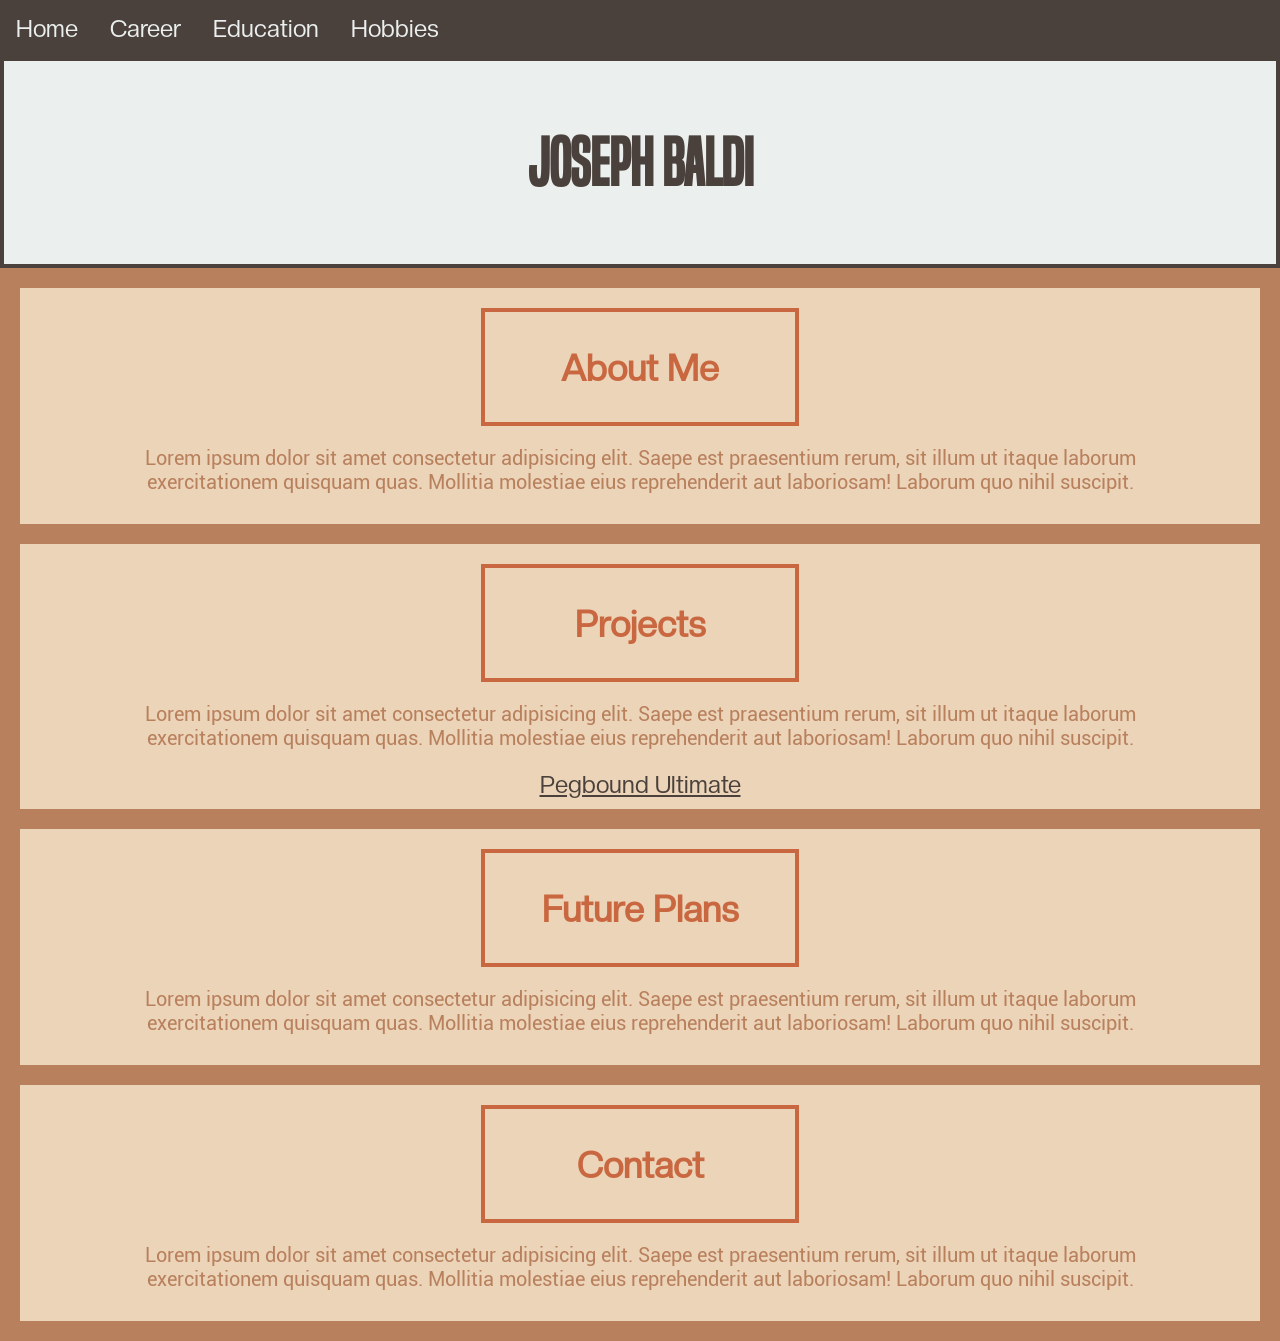
<file: index.html>
<html lang="en">
<head>
    <meta charset="UTF-8">
    <meta name="viewport" content="width=device-width, initial-scale=1.0">
    <title>Joseph Baldi - Portfolio</title>
    <link rel="stylesheet" href="styles.css">
</head>
    <body>

<!--    navigation-->
        <nav>
            <ul>
                <li><a href="page.html">Home</a></li>
                <li><a href="page.html">Career</a></li>
                <li><a href="page.html">Education</a></li>
                <li><a href="page.html">Hobbies</a></li>
            </ul>
        </nav>

<!--    page title-->
        <div class="title_box">
            <h1>Joseph Baldi</h1>
        </div>

<!--    about me section-->
        <div class="section_box">
            <div class="heading_box">
                <h2>About Me</h2>
            </div>
            <p>Lorem ipsum dolor sit amet consectetur adipisicing elit. Saepe est praesentium rerum, sit illum ut itaque laborum exercitationem quisquam quas. Mollitia molestiae eius reprehenderit aut laboriosam! Laborum quo nihil suscipit.</p>
        </div>

<!--    projects section-->
        <div class="section_box">
            <div class="heading_box">
                <h2>Projects</h2>
            </div>
            <p>Lorem ipsum dolor sit amet consectetur adipisicing elit. Saepe est praesentium rerum, sit illum ut itaque
                laborum exercitationem quisquam quas. Mollitia molestiae eius reprehenderit aut laboriosam! Laborum quo
                nihil suscipit.</p>
            <a href="pegbound/Pegbound.html" target="_blank" rel="noopener noreferrer">Pegbound Ultimate</a>
        </div>

<!--    future plans section-->
        <div class="section_box">
            <div class="heading_box">
                <h2>Future Plans</h2>
            </div>
            <p>Lorem ipsum dolor sit amet consectetur adipisicing elit. Saepe est praesentium rerum, sit illum ut itaque laborum exercitationem quisquam quas. Mollitia molestiae eius reprehenderit aut laboriosam! Laborum quo nihil suscipit.</p>
        </div>

<!--    contact section-->
        <div class="section_box">
            <div class="heading_box">
                <h2>Contact</h2>
            </div>
            <p>Lorem ipsum dolor sit amet consectetur adipisicing elit. Saepe est praesentium rerum, sit illum ut itaque laborum exercitationem quisquam quas. Mollitia molestiae eius reprehenderit aut laboriosam! Laborum quo nihil suscipit.</p>
        </div>

    </body>
</html>
</file>
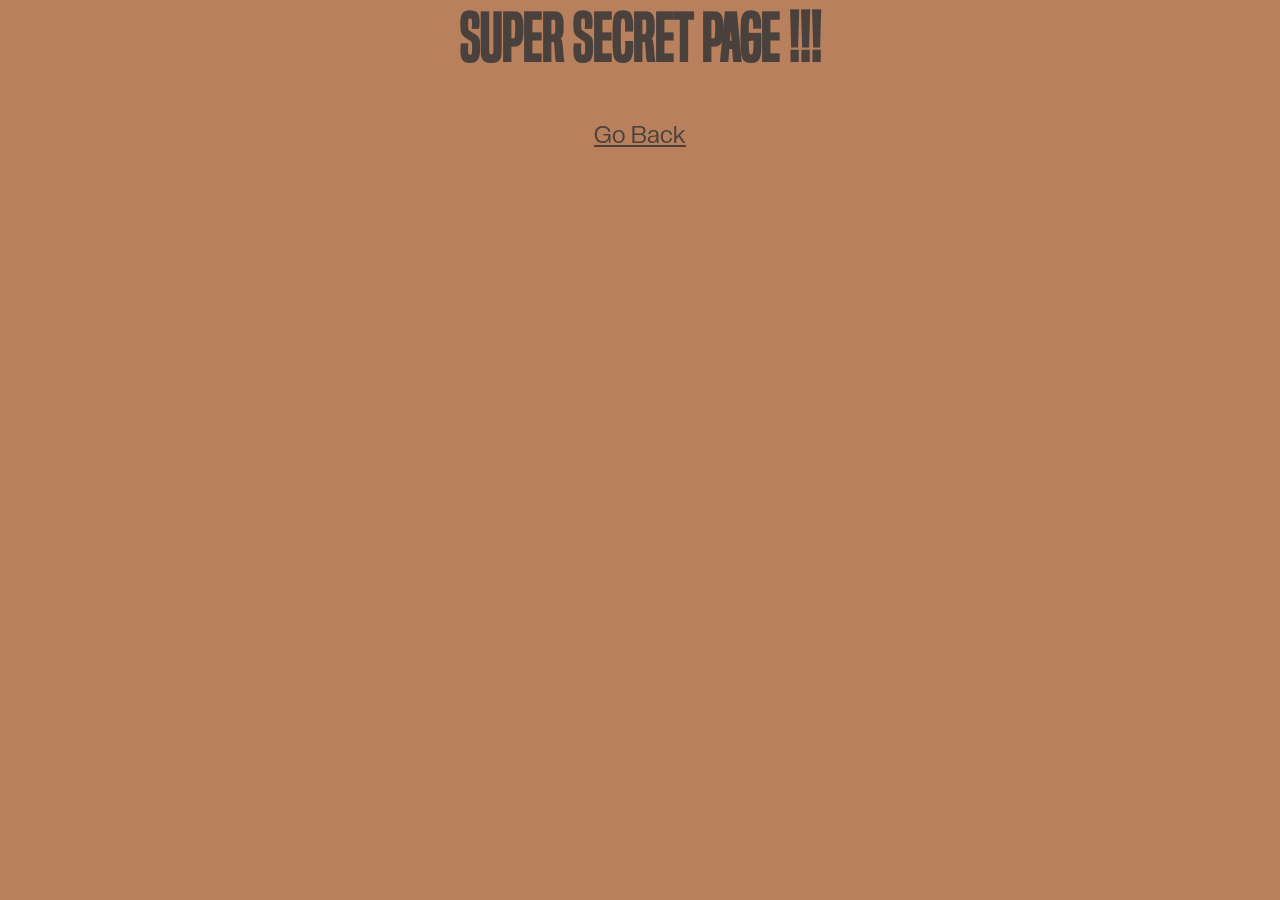
<file: page.html>
<html lang="en">
<head>
    <meta charset="UTF-8">
    <meta name="viewport" content="width=device-width, initial-scale=1.0">
    <title>Secret</title>
    <link rel="stylesheet" href="styles.css">
</head>
    <body>
        <h1>Super Secret Page !!!</h1>
        <a href="index.html">Go Back</a>
    </body>
</html>
</file>
<file: styles.css>
:root {
    --primary-color: #ebefee;
    --secondary-color: #ecd4b9;
    --text-light: #b8805d;
    --text-normal: #c96840;
    --text-dark: #4a413c;
}

body {
    margin: 0;
    background: var(--text-light);
    text-align: center;
    text-decoration-color: azure;
}

.title_box {
    background: var(--primary-color);
    text-align: center;
    border: 4px solid var(--text-dark);
    padding: 20px;
}

.heading_box {
    text-align: center;
    border: 4px solid var(--text-normal);
    height: auto;
    min-height: 60px;
    max-height: 100px;
    width: auto;
    min-width: 100px;
    max-width: 300px;
    margin: 10px auto;
    padding: 5px;
}

.section_box {
    background: var(--secondary-color);
    margin: 20px;
    padding: 10px 100px;
}

@font-face {
    font-family: 'BuiltTitling';
    src: url('fonts/built titling rg.otf') format('opentype');
    font-weight: normal;
    font-style: normal;
    font-display: swap;
}

@font-face {
    font-family: 'CreatoDisplay';
    src: url('fonts/CreatoDisplay-Regular.otf') format('opentype');
    font-weight: normal;
    font-style: normal;
    font-display: swap;
}

@font-face {
    font-family: 'Roboto';
    src: url('fonts/Roboto-Regular.ttf') format('truetype');
    font-weight: normal;
    font-style: normal;
    font-display: swap;
}

h1 {
    color: var(--text-dark);
    font-family: "BuiltTitling", sans-serif;
    font-size: 64px;
}

h2 {
    color: var(--text-normal);
    font-family: "CreatoDisplay", sans-serif;
    font-size: 36px;
}

p {
    color: var(--text-light);
    font-family: "Roboto", sans-serif;
    font-size: 20px;
}

a {
    color: var(--text-dark);
    font-family: "CreatoDisplay", sans-serif;
    font-size: 24px;
}

ul {
    list-style-type: none;
    margin: 0;
    padding: 0;
    overflow: hidden;
    background-color: var(--text-dark);
}

ul li {
    float: left;
}

ul li a {
    display: block;
    color: var(--primary-color);
    text-align: center;
    padding: 14px 16px;
    text-decoration: none;
}

ul li a:hover {
    background-color: var(--secondary-color);
    color: var(--text-dark);
}

button {
    color: var(--text-dark);
    font-family: "CreatoDisplay", sans-serif;
    font-size: 24px;
    background: var(--primary-color);
    text-align: center;
    border: 2px solid var(--text-dark);
    padding: 5px 10px;
    margin: 10px;
}
</file>
